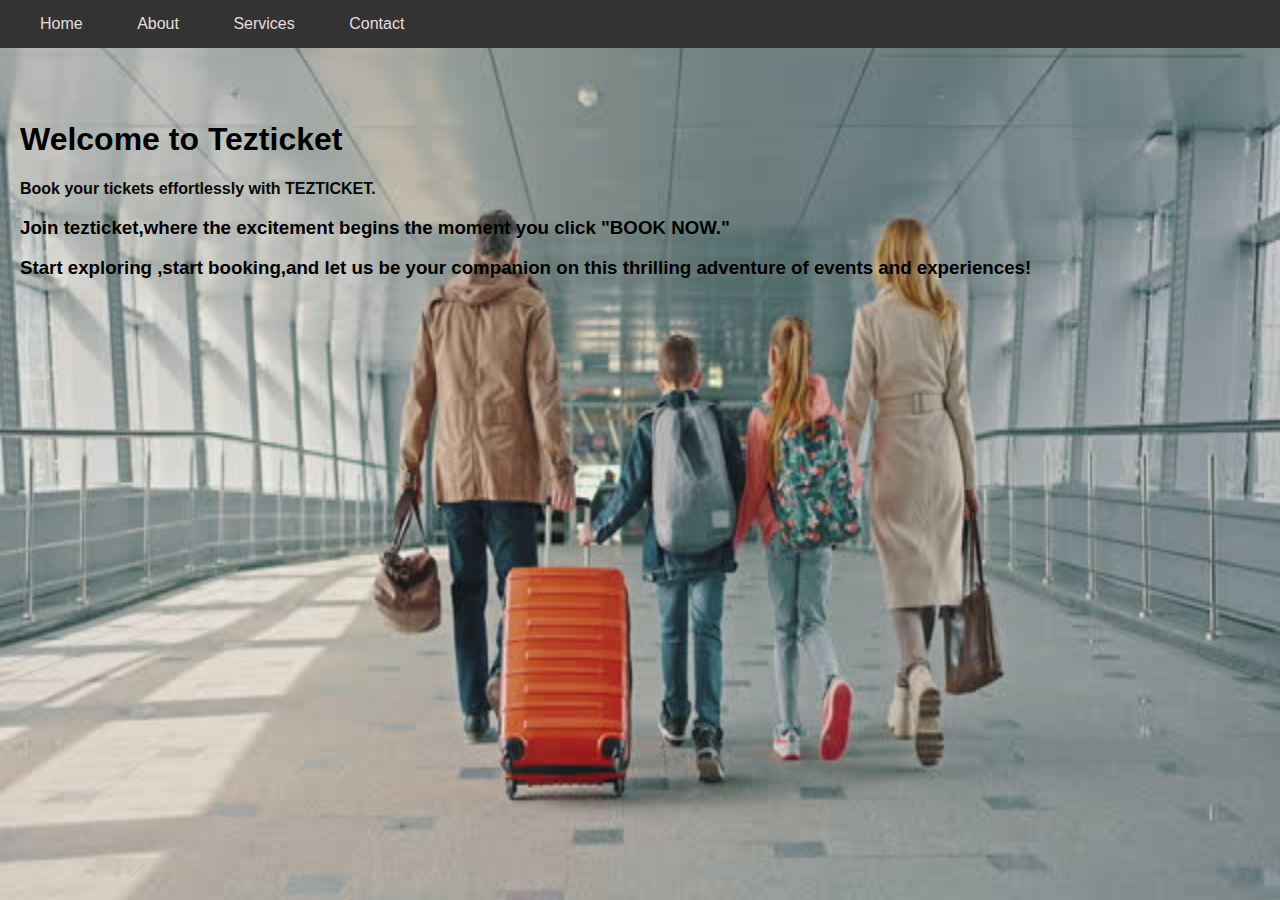
<file: index.html>
<!DOCTYPE html>
<html lang="en">
<head>
  <meta charset="UTF-8">
  <meta name="viewport" content="width=device-width, initial-scale=1.0">
  <link rel="stylesheet" href="style.css">
  <script defer src="script.js"></script>
  <title>TezTicket</title>
  
</head>
<body >

  <div class="navbar" id="navbar">
    <a href="home.html">Home</a>
    <a href="about.html">About</a>
    <a href="services.html">Services</a>
    <a href="contact.html">Contact</a>
  </div>

  <div class="content">
    <h1>Welcome to Tezticket</h1>
    
    <p > <b>
        Book your tickets effortlessly with TEZTICKET.
    </b></p>
    <h3>Join tezticket,where the excitement begins the moment you click "BOOK NOW."</h3>
       <h3>
        Start exploring ,start booking,and let us be your companion on this thrilling adventure of events and experiences!
    </h3>

   
  </div>

</body>
</html>
</file>
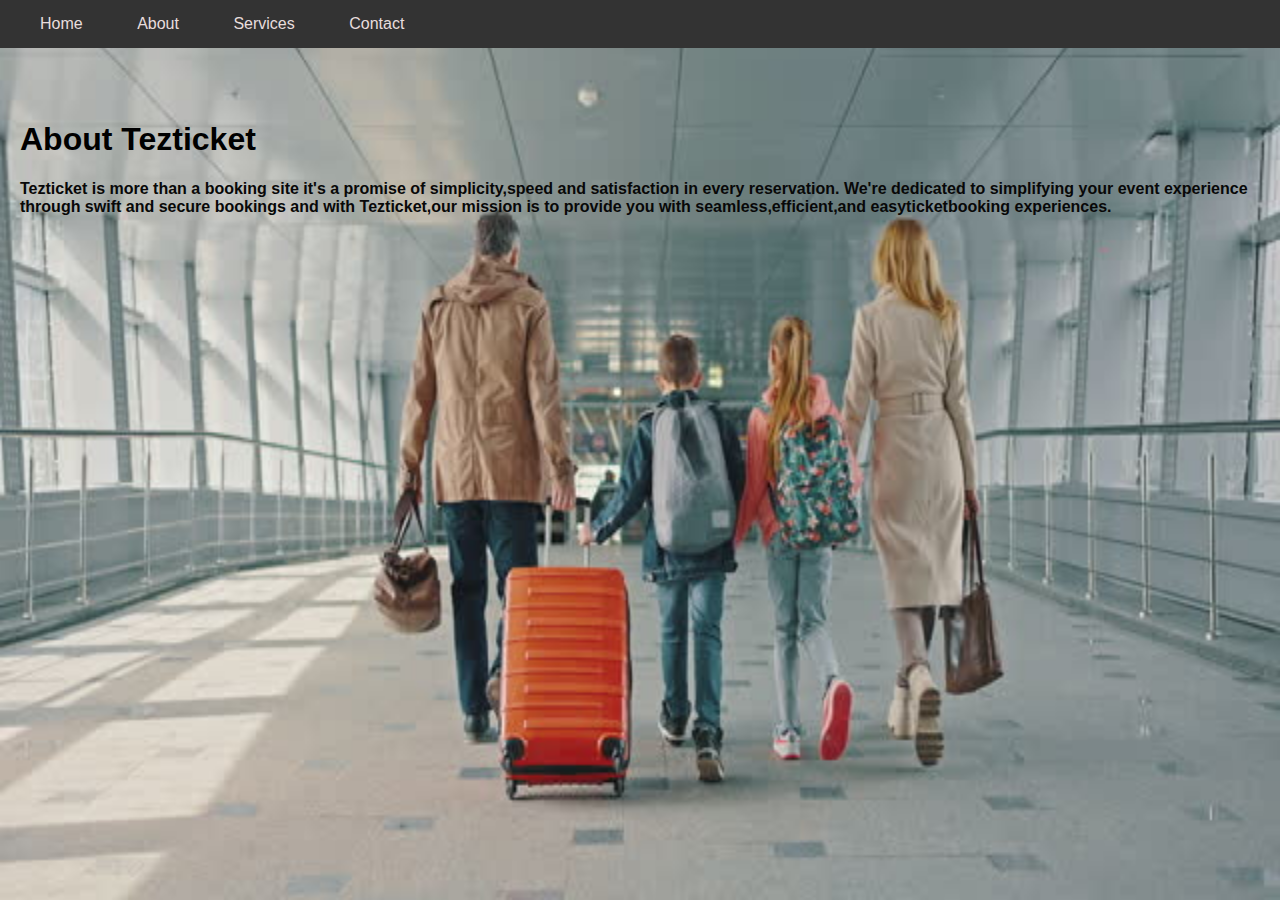
<file: about.html>
<!DOCTYPE html>
<html lang="en">
<head>
  <meta charset="UTF-8">
  <meta name="viewport" content="width=device-width, initial-scale=1.0">
  <link rel="stylesheet" href="style.css">
  <script defer src="script.js"></script>
  <title>About</title>
</head>
<body >

  <div class="navbar" id="navbar">
    <a href="home.html">Home</a>
    <a href="about.html">About</a>
    <a href="services.html">Services</a>
    <a href="contact.html">Contact</a>
  </div>

  <div class="content">
    <h1>About Tezticket</h1>
    <p><b>Tezticket is more than a booking site it's a promise of simplicity,speed and satisfaction in every reservation.
        We're dedicated to simplifying your event experience through swift and secure bookings and with Tezticket,our
        mission is to provide you with seamless,efficient,and easyticketbooking experiences.
</b></p>
    
  </div>

</body>
</html>
</file>
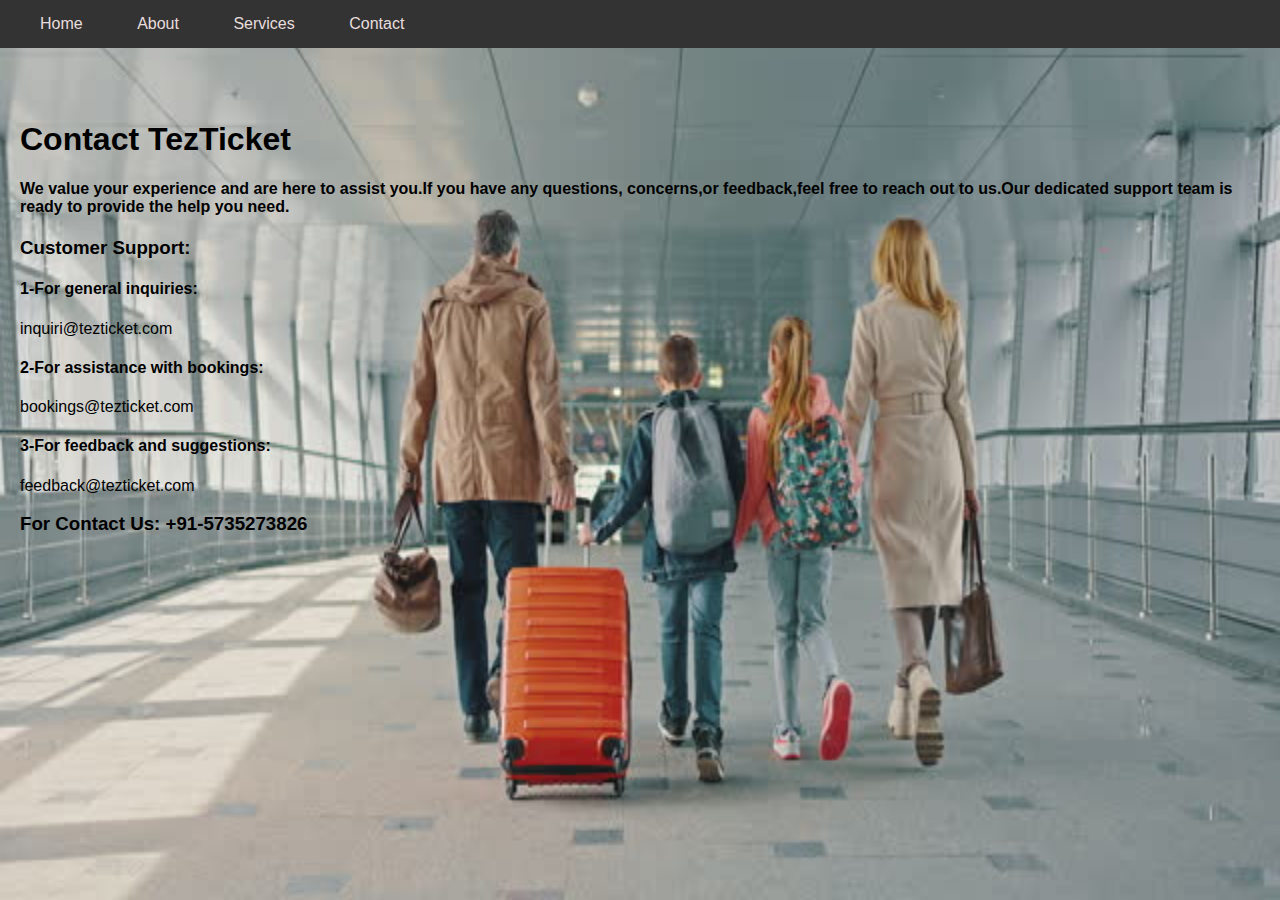
<file: contact.html>
<!DOCTYPE html>
<html lang="en">
<head>
  <meta charset="UTF-8">
  <meta name="viewport" content="width=device-width, initial-scale=1.0">
  <link rel="stylesheet" href="style.css">
  <script defer src="script.js"></script>
  <title>Contact</title>
</head>
<body >

  <div class="navbar" id="navbar">
    <a href="home.html">Home</a>
    <a href="about.html">About</a>
    <a href="services.html">Services</a>
    <a href="contact.html">Contact</a>
  </div>

  <div class="content">
    <h1>Contact TezTicket</h1>
        <h4>We value your experience and are here to assist you.If you have any questions,
            concerns,or feedback,feel free to reach out to us.Our dedicated support team is 
            ready to provide the help you need.</h4>
            <h3>Customer Support:</h3>
            <h4>1-For general inquiries:</h4>
                inquiri@tezticket.com
                <h4>2-For assistance with bookings:</h4>
                    bookings@tezticket.com
             <h4>3-For feedback and suggestions:</h4>
                feedback@tezticket.com

    <h3>For Contact Us:
        +91-5735273826</h3>
  
  </div>

</body>
</html>
</file>
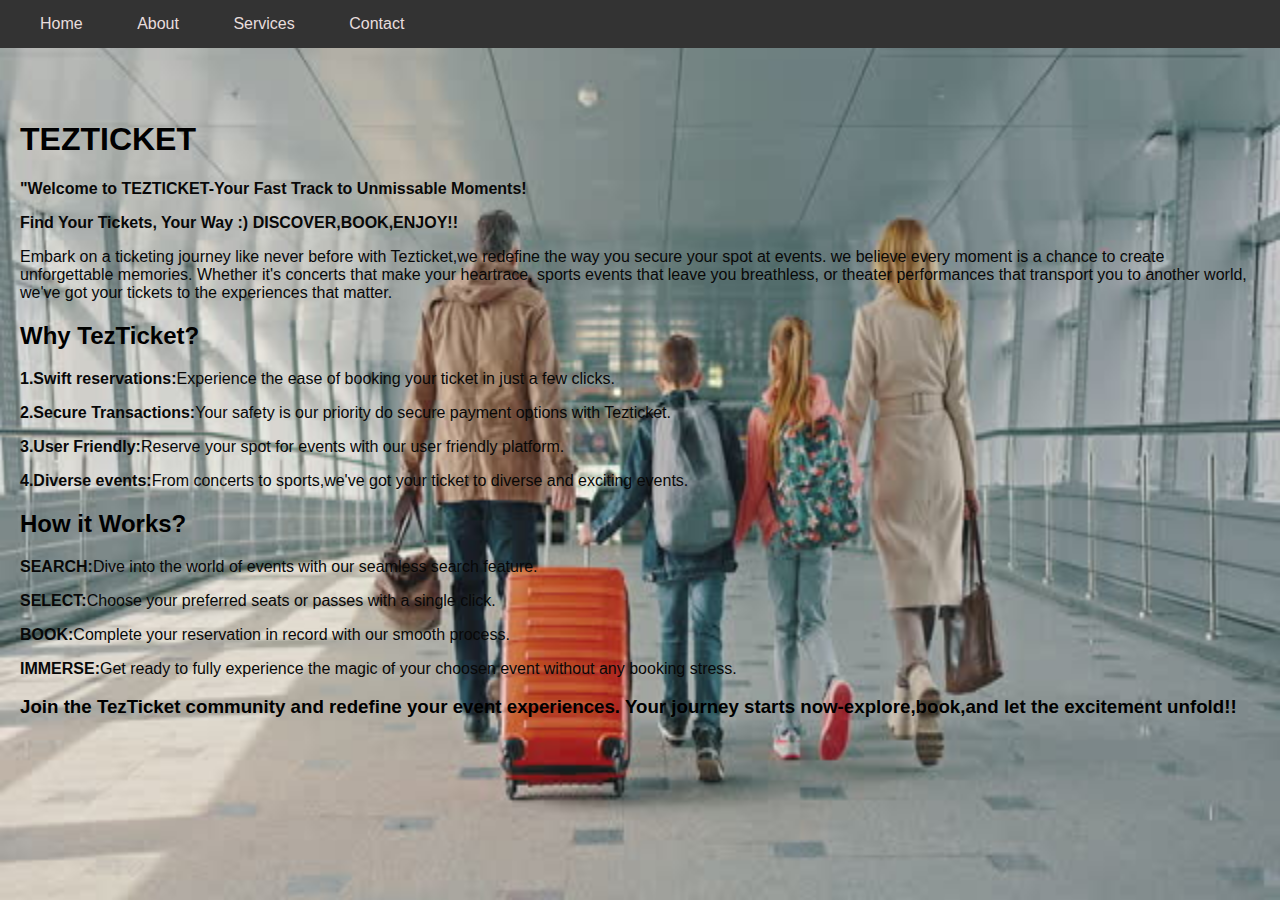
<file: home.html>
<!DOCTYPE html>
<html lang="en">
<head>
  <meta charset="UTF-8">
  <meta name="viewport" content="width=device-width, initial-scale=1.0">
  <link rel="stylesheet" href="style.css">
  <script defer src="script.js"></script>
  <title>Home</title>
</head>
<body >

  <div class="navbar" id="navbar">
    <a href="home.html">Home</a>
    <a href="about.html">About</a>
    <a href="services.html">Services</a>
    <a href="contact.html">Contact</a>
  </div>

  <div class="content">
  <h1>TEZTICKET</h1>
    <p><b>"Welcome to TEZTICKET-Your Fast Track to Unmissable Moments! </b></p>
    <p><b> Find Your Tickets, Your Way :) DISCOVER,BOOK,ENJOY!!
    </b></p>
     <p>Embark on a ticketing journey like never before with Tezticket,we redefine the way you secure your spot at events.
    we believe every moment is a chance to create unforgettable memories. Whether it's concerts that make your heartrace,
    sports events that leave you breathless, or theater performances that transport you to another world, we've got your
    tickets to the experiences that matter.    
    </p>
    <h2>Why TezTicket?</h2>
    <p><b>1.Swift reservations:</b>Experience the ease of booking your ticket in just a few clicks.</p>
    <p><b>2.Secure Transactions:</b>Your safety is our priority do secure payment options with Tezticket.</p>
    <p><b>3.User Friendly:</b>Reserve your spot for events with our user friendly platform. </p>
    <p><b>4.Diverse events:</b>From concerts to sports,we've got your ticket to diverse and exciting events.</p>

    <h2>How it Works?</h2>
    <p><b>SEARCH:</b>Dive into the world of events with our seamless search feature.</p>
  <p><b>SELECT:</b>Choose your preferred seats or passes with a single click.</p>
  <p><b>BOOK:</b>Complete your reservation in record with our smooth process.</p>
  <p><b>IMMERSE:</b>Get ready to fully experience the magic of your choosen event without any booking stress.</p>

  <h3> Join the TezTicket community and redefine your event experiences.
    Your journey starts now-explore,book,and let the excitement unfold!!</h3>
  </div>

</body>
</html>
</file>
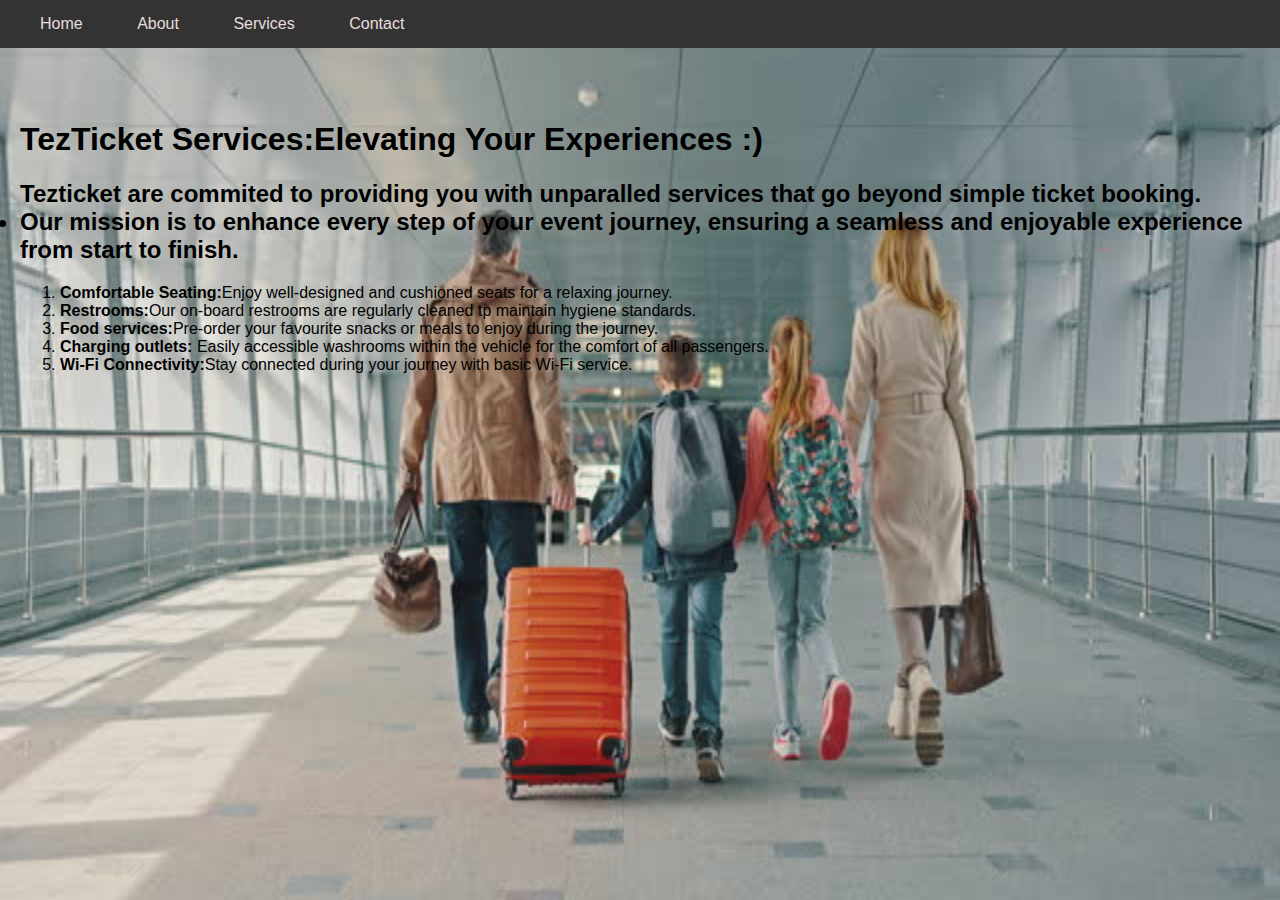
<file: services.html>
<!DOCTYPE html>
<html lang="en">
<head>
  <meta charset="UTF-8">
  <meta name="viewport" content="width=device-width, initial-scale=1.0">
  <link rel="stylesheet" href="style.css">
  <script defer src="script.js"></script>
  <title>Services</title>
</head>
<body >

  <div class="navbar" id="navbar">
    <a href="home.html">Home</a>
    <a href="about.html">About</a>
    <a href="services.html">Services</a>
    <a href="contact.html">Contact</a>
  </div>

  <div class="content">
    <h1>TezTicket Services:Elevating Your Experiences :)</h1>
    <h2>Tezticket are commited to providing you with unparalled
     services that go beyond simple ticket booking.
   <li>Our mission is to enhance every step of your event journey,
       ensuring a seamless and enjoyable experience from start to finish.
       </li></h2>
     
    <ol>
      <li><b>Comfortable Seating:</b>Enjoy well-designed and cushioned seats for a relaxing journey. </li>
      <li><B>Restrooms:</B>Our on-board restrooms are regularly cleaned tp maintain hygiene standards.</li>
      <li><b>Food services:</b>Pre-order your favourite snacks or meals to enjoy during the journey.</li>
      <li><b>Charging outlets:</b> Easily accessible washrooms within the vehicle for the comfort of all passengers.</li>
    <li><b>Wi-Fi Connectivity:</b>Stay connected during your journey with basic Wi-Fi service.</li>
    </ol>
  </div>

</body>
</html>
</file>
<file: style.css>
body {
    margin: 0;
    font-family: 'Arial', sans-serif;
    background-image: url(image1.jpg);
   background-repeat: no-repeat;
   background-attachment: fixed;
   background-size: 100% 100%;
  }
  
  .navbar {
    background-color: #333;
    padding: 15px;
    position: fixed;
    width: 100%;
    top: 0;
    transition: background-color 0.3s;
  }
  
  .navbar a {
    color: rgb(232, 221, 221);
    text-decoration: none;
    padding: 15px;
    margin: 0 10px;
  
    
    transition: color 0.3s, text-decoration 0.3s;
  }
  
  .navbar a:hover {
    color: #61dafb;
    text-decoration:underline; /* Underline on hover*/
  }
  
  
  .content {
    margin-top: 80px; /* Adjust this value to prevent content from being hidden behind the fixed navbar */
    padding: 20px;
  }
  
  p{
    color: #080808;
    
  }
  .p2{
    color:rgb(145, 159, 53);
  
  }
</file>
